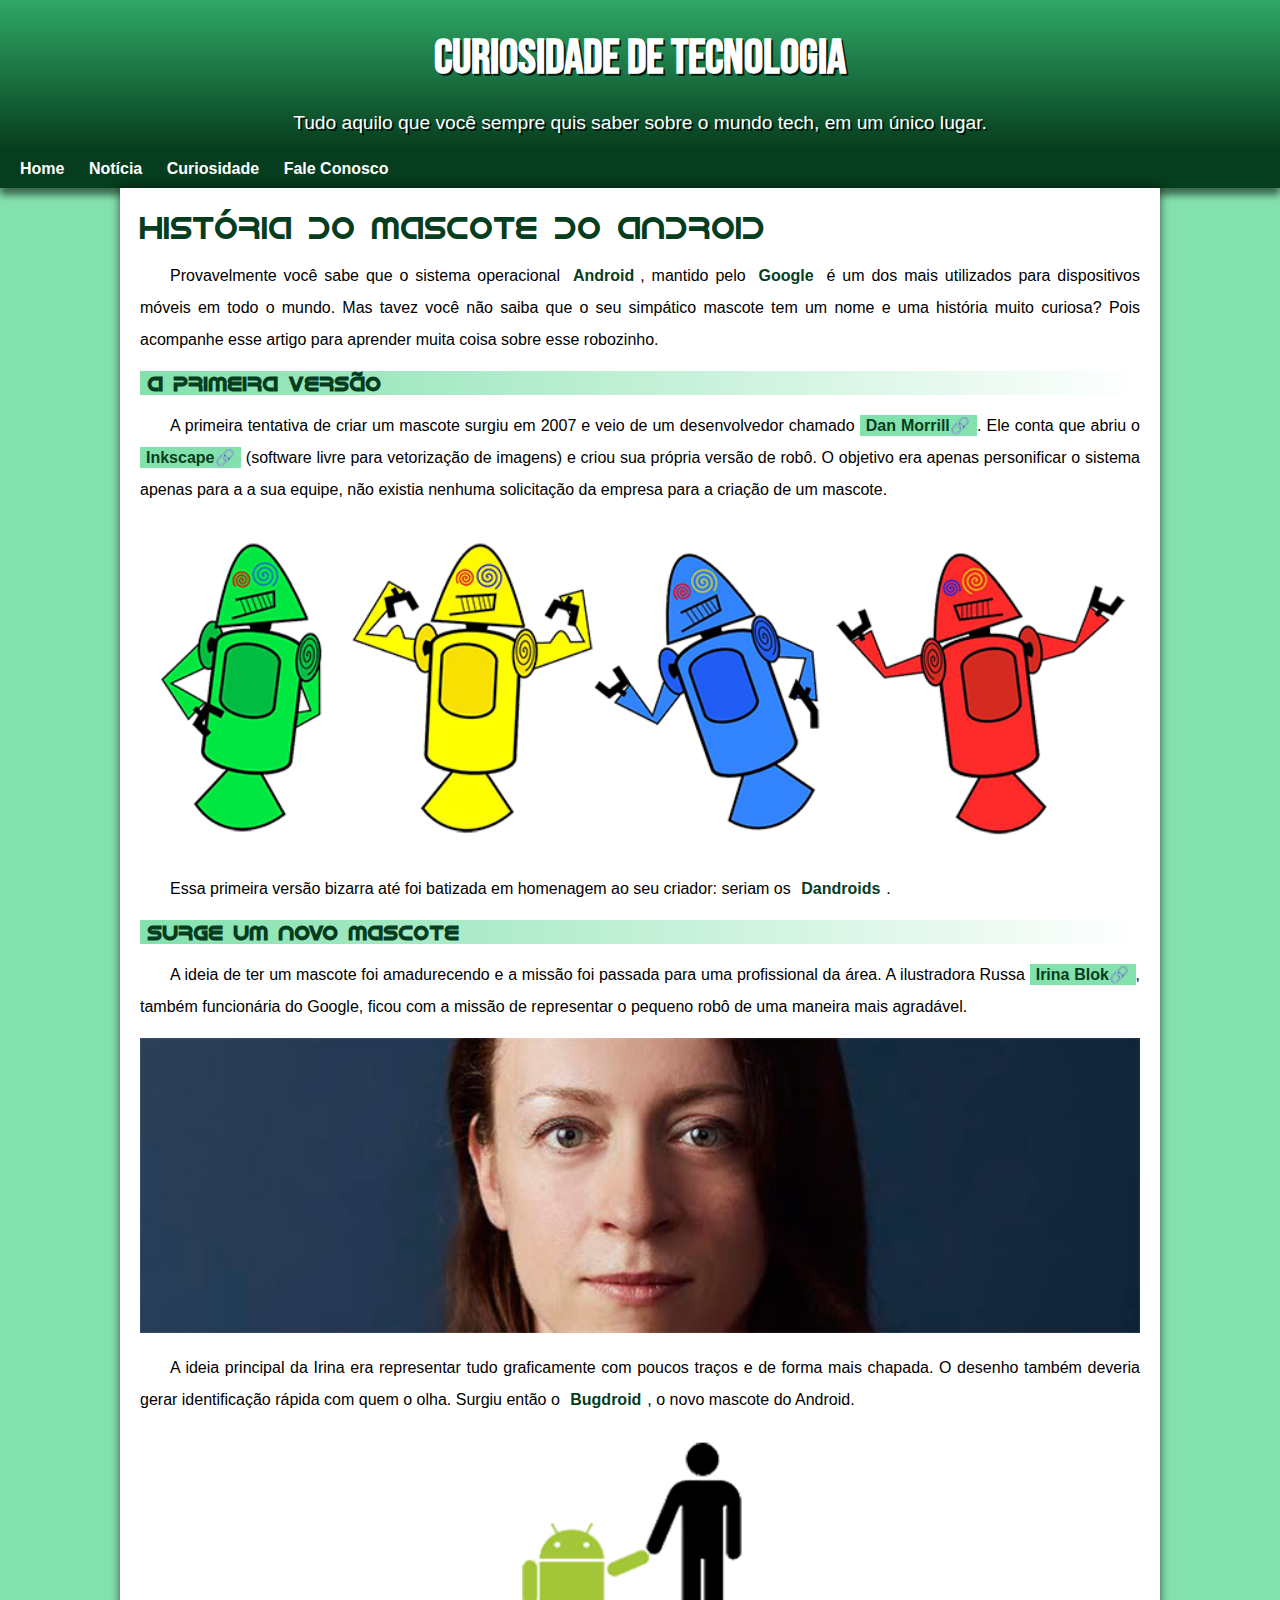
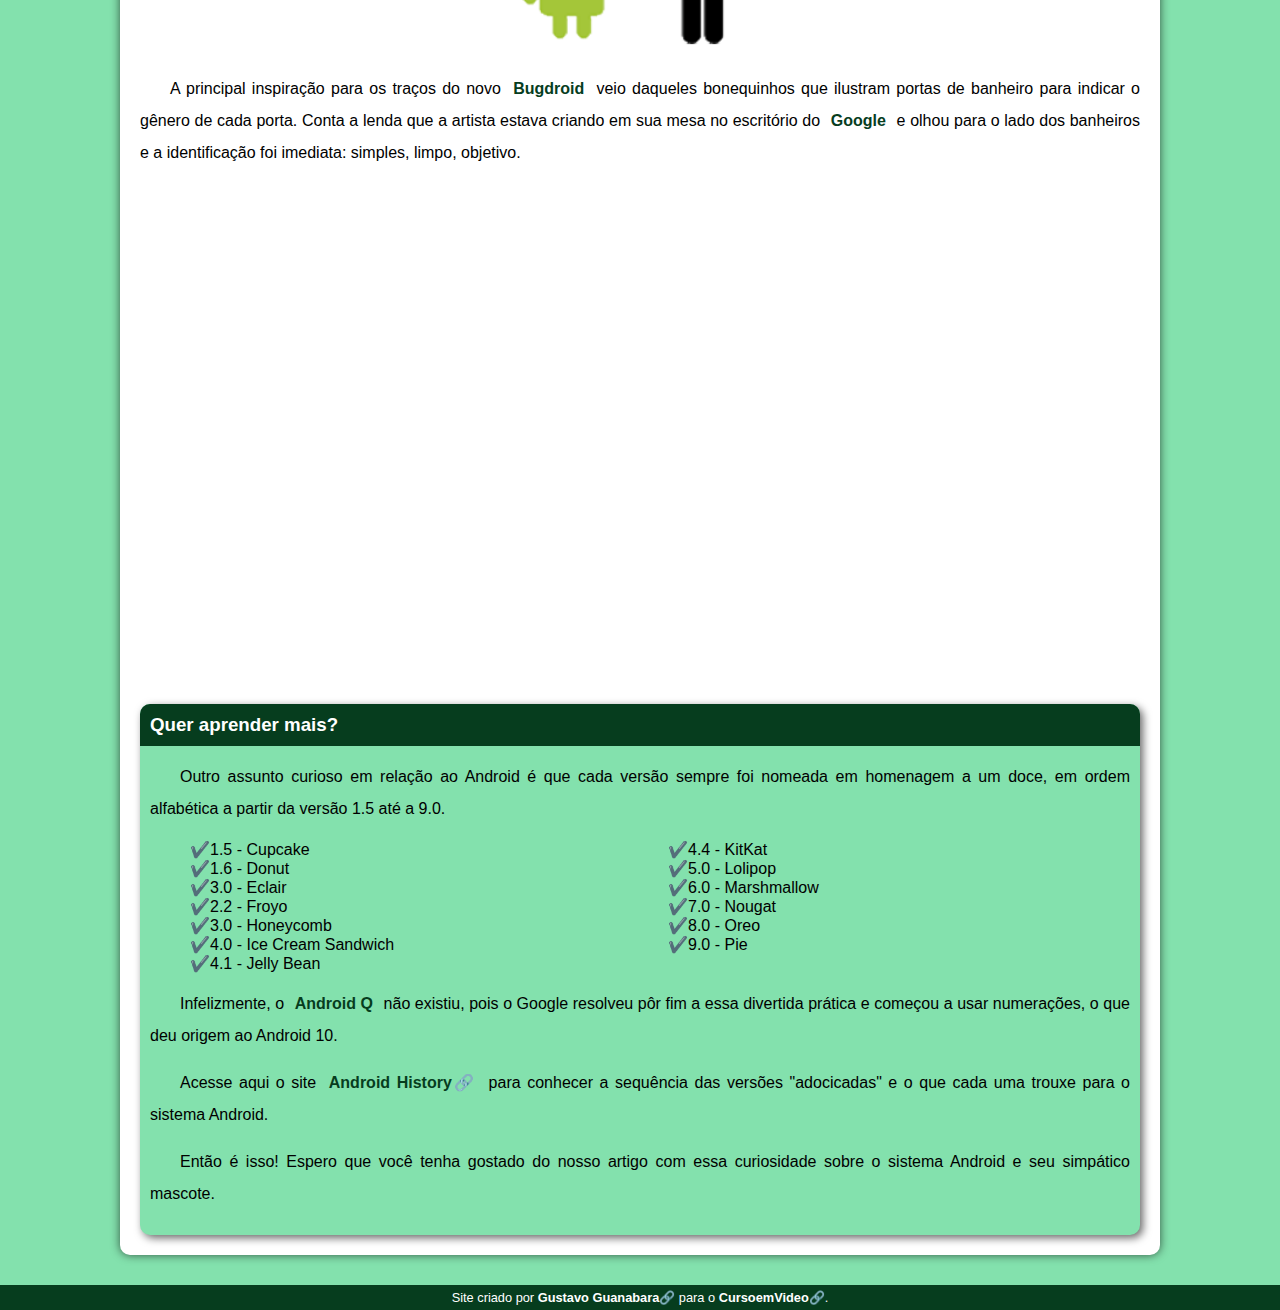
<file: index.html>
<!DOCTYPE html>
<html lang="pt-br">
<head>
    <meta charset="UTF-8">
    <meta name="viewport" content="width=device-width, initial-scale=1.0">
    <title>desafio</title>
    <link rel="shortcut icon" href="imagens/favicon.ico" type="image/x-icon">
    <link rel="stylesheet" href="style.css">
    
    
</head>
<body>
    <header>
        <h1>Curiosidade de tecnologia</h1>
        <p>Tudo aquilo que você sempre quis saber sobre o mundo  tech, em um único lugar.</p>
    </header>
    <nav>
    
            <a href="#">Home</a>
            <a href="#">Notícia</a>
            <a href="#">Curiosidade</a>
            <a href="#">Fale Conosco</a>
    </nav>
    </header>
    <main>
       <article>
            <h1>História do Mascote do Android</h1>

            <p>Provavelmente você sabe que o sistema operacional <strong>Android</strong>, mantido pelo <strong>Google</strong> é um dos mais utilizados para dispositivos móveis em todo o mundo. Mas tavez você não saiba que o seu simpático mascote tem um nome e uma história muito curiosa? Pois acompanhe esse artigo para aprender muita coisa sobre esse robozinho.</p>

            <h2>A primeira versão</h2>

            <p>A primeira tentativa de criar um mascote surgiu em 2007 e veio de um desenvolvedor chamado <a href="https://www.thedrum.com/news/2013/01/06/googles-dan-morrill-reveals-rejected-android-mascot-designs" target="_blank" class="externo">Dan Morrill</a>. Ele conta que abriu o <a href="https://inkscape.softonic.com.br" target="_blank" class="externo">Inkscape</a> (software livre para vetorização de imagens) e criou sua própria versão de robô. O objetivo era apenas personificar o sistema apenas para a a sua equipe, não existia nenhuma solicitação da empresa para a criação de um mascote.</p>
            <picture>
                <source media="(max-width: 600px)" srcset="imagens/dan-droids-pq.png">
            <img src="imagens/dan-droids.png" alt="">
            </picture>

            <p>Essa primeira versão bizarra até foi batizada em homenagem ao seu criador: seriam os <strong>Dandroids</strong>.</p>

            <h2>Surge um novo mascote</h2>

            <p>A ideia de ter um mascote foi amadurecendo e a missão foi passada para uma profissional da área. A ilustradora Russa <a href="https://www.irinablok.com" target="_blank" class="externo">Irina Blok</a>, também funcionária do Google, ficou com a missão de representar o pequeno robô de uma maneira mais agradável.</p>
            <picture>
            <source media="(max-width: 600px)" srcset="imagens/irina-blok-pq.jpg">
                 <img src="imagens/irina-blok.jpg" alt="">
             </picture>
            

            <p>A ideia principal da Irina era representar tudo graficamente com poucos traços e de forma mais chapada. O desenho também deveria gerar identificação rápida com quem o olha. Surgiu então o <strong>Bugdroid</strong>, o novo mascote do Android.</p>

            <img src="imagens/bugdroid.png" class="pequena" alt="">

            <p>A principal inspiração para os traços do novo <strong>Bugdroid</strong> veio daqueles bonequinhos que ilustram portas de banheiro para indicar o gênero de cada porta. Conta a lenda que a artista estava criando em sua mesa no escritório do <strong>Google</strong> e olhou para o lado dos banheiros e a identificação foi imediata: simples, limpo, objetivo.</p>

            <div class="video"><iframe width="560" height="315" src="https://www.youtube.com/embed/l2UDgpLz20M?si=i1hEErwzcZkwPKYa" title="YouTube video player" frameborder="0" allow="accelerometer; autoplay; clipboard-write; encrypted-media; gyroscope; picture-in-picture; web-share" referrerpolicy="strict-origin-when-cross-origin" allowfullscreen></iframe></div>

        <aside>

            <h3>Quer aprender mais?</h3> 

            <p>Outro assunto curioso em relação ao Android é que cada versão sempre foi nomeada em homenagem a um doce, em ordem alfabética a partir da versão 1.5 até a 9.0.</p>

            <ul>
            <li><abbr title="Bolo de copo"></abbr> ✔️1.5 - Cupcake</li>
            <li><abbr title="Rosquinha"></abbr>✔️1.6 - Donut</li>
            <li><abbr title="Bomba"></abbr>✔️3.0 - Eclair</li>
            <li><abbr title="Iogurte congelado"></abbr>✔️2.2 - Froyo</li>
            <li><abbr title="Favo de mel"></abbr>✔️3.0 - Honeycomb</li>
            <li><abbr title="Saunduíche de sorvete"></abbr>✔️4.0 - Ice Cream Sandwich</li>
            <li><abbr title="Jujuba"></abbr>✔️4.1 - Jelly Bean</li>
            <li><abbr title="KitKat"></abbr>✔️4.4 - KitKat</li>
            <li><abbr title="Pirulito"></abbr>✔️5.0 - Lolipop</li>
            <li><abbr title="Marshmallow"></abbr>✔️6.0 - Marshmallow</li>
            <li><abbr title="Torrone"></abbr>✔️7.0 - Nougat</li>
            <li><abbr title="Oreo"></abbr>✔️8.0 - Oreo</li>
            <li><abbr title="Torta"></abbr>✔️9.0 - Pie</li>
            </ul>


            <p>Infelizmente, o <strong>Android Q</strong> não existiu, pois o Google resolveu pôr fim a essa divertida prática e começou a usar numerações, o que deu origem ao Android 10.</p>

            <p>Acesse aqui o site <a href="https://en.wikipedia.org/wiki/Android_version_history" target="_blank" class="externo">Android History</a> para conhecer a sequência das versões "adocicadas" e o que cada uma trouxe para o sistema Android.</p>
            
            <p>Então é isso! Espero que você tenha gostado do nosso artigo com essa curiosidade sobre o sistema Android e seu simpático mascote.</p>
        </aside>  
    
    </article>
    </main>
    <footer>
        <p>Site criado por <a href="https://github.com/gustavoguanabara" target="_blank" class="externo">Gustavo Guanabara</a> para o <a href="https://www.youtube.com/c/CursoemVídeo" target="_blank" class="externo">CursoemVideo</a>.</p>
    </footer>

</body>
</html>
</file>
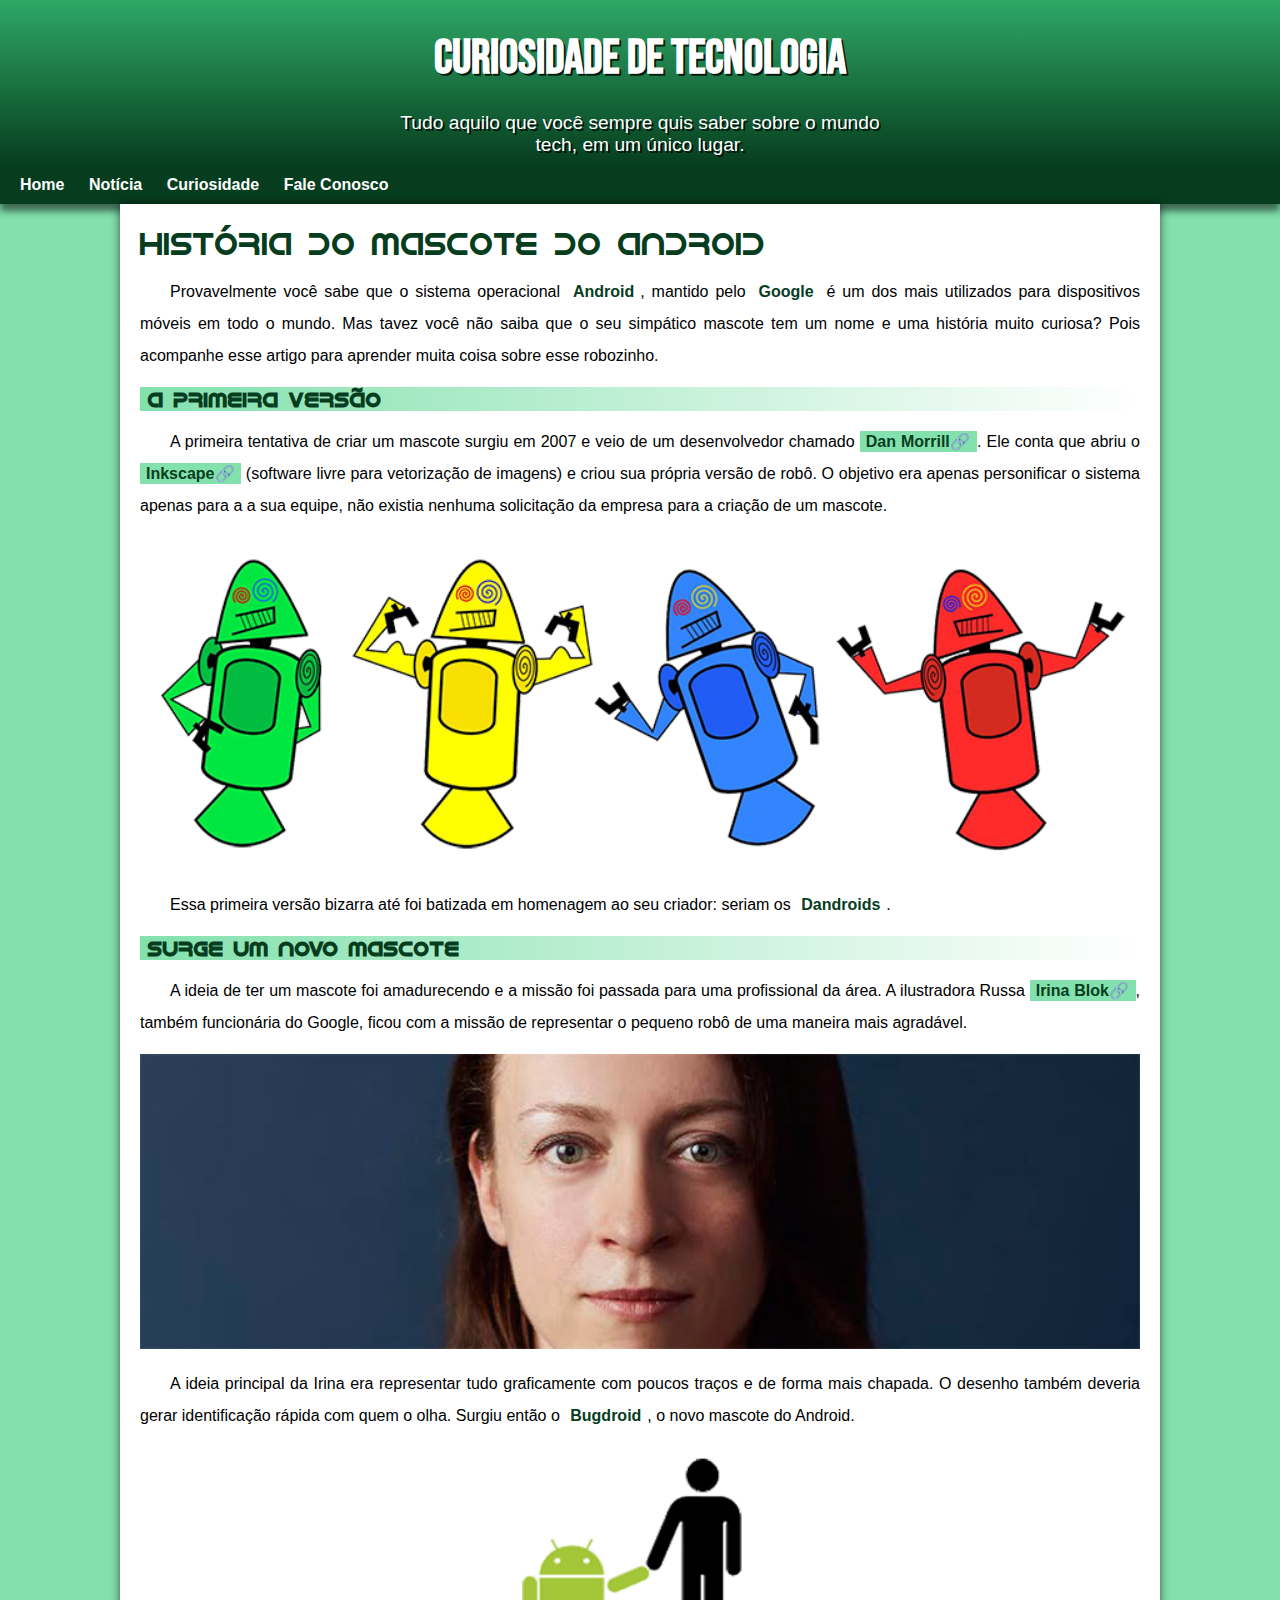
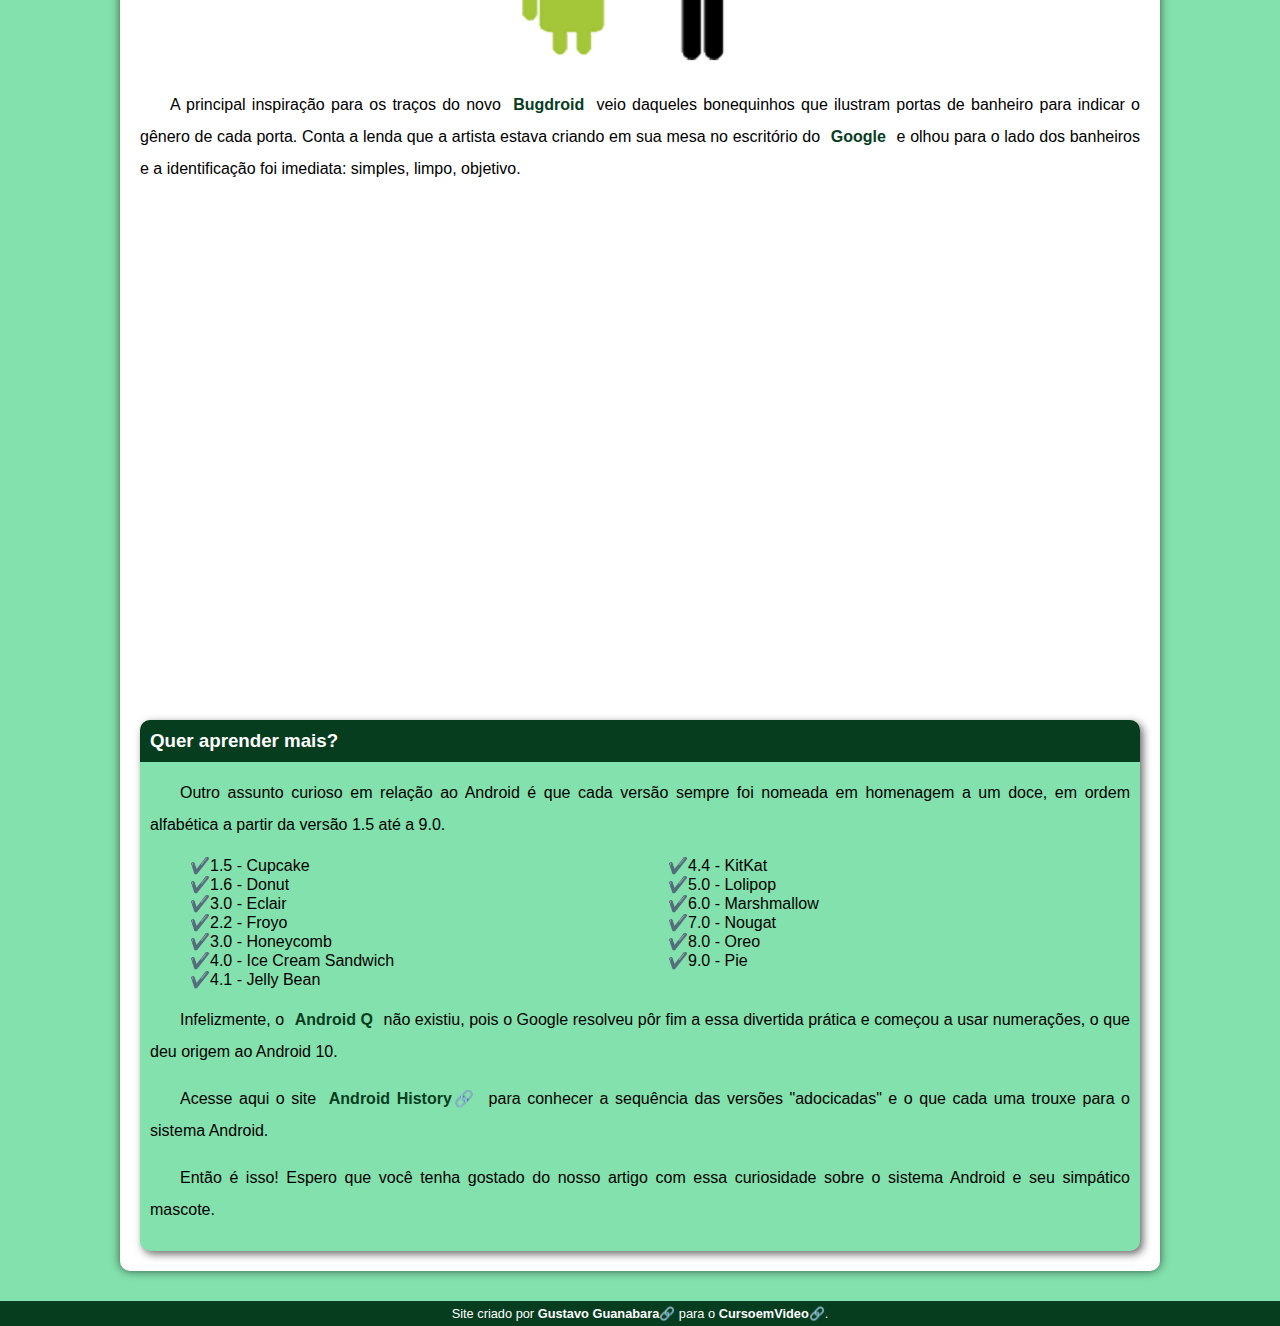
<file: index.html.html>
<!DOCTYPE html>
<html lang="pt-br">
<head>
    <meta charset="UTF-8">
    <meta name="viewport" content="width=device-width, initial-scale=1.0">
    <title>desafio</title>
    <link rel="shortcut icon" href="imagens/favicon.ico" type="image/x-icon">
    <link rel="stylesheet" href="style.css">
    
    
</head>
<body>
    <header>
        <h1>Curiosidade de tecnologia</h1>
        <p>Tudo aquilo que você sempre quis saber sobre o mundo <br> tech, em um único lugar.</p>
    </header>
    <nav>
    
            <a href="#">Home</a>
            <a href="#">Notícia</a>
            <a href="#">Curiosidade</a>
            <a href="#">Fale Conosco</a>
    </nav>
    </header>
    <main>
       <article>
            <h1>História do Mascote do Android</h1>

            <p>Provavelmente você sabe que o sistema operacional <strong>Android</strong>, mantido pelo <strong>Google</strong> é um dos mais utilizados para dispositivos móveis em todo o mundo. Mas tavez você não saiba que o seu simpático mascote tem um nome e uma história muito curiosa? Pois acompanhe esse artigo para aprender muita coisa sobre esse robozinho.</p>

            <h2>A primeira versão</h2>

            <p>A primeira tentativa de criar um mascote surgiu em 2007 e veio de um desenvolvedor chamado <a href="https://www.thedrum.com/news/2013/01/06/googles-dan-morrill-reveals-rejected-android-mascot-designs" target="_blank" class="externo">Dan Morrill</a>. Ele conta que abriu o <a href="https://inkscape.softonic.com.br" target="_blank" class="externo">Inkscape</a> (software livre para vetorização de imagens) e criou sua própria versão de robô. O objetivo era apenas personificar o sistema apenas para a a sua equipe, não existia nenhuma solicitação da empresa para a criação de um mascote.</p>
            <picture>
                <source media="(max-width: 600px)" srcset="imagens/dan-droids-pq.png">
            <img src="imagens/dan-droids.png" alt="">
            </picture>

            <p>Essa primeira versão bizarra até foi batizada em homenagem ao seu criador: seriam os <strong>Dandroids</strong>.</p>

            <h2>Surge um novo mascote</h2>

            <p>A ideia de ter um mascote foi amadurecendo e a missão foi passada para uma profissional da área. A ilustradora Russa <a href="https://www.irinablok.com" target="_blank" class="externo">Irina Blok</a>, também funcionária do Google, ficou com a missão de representar o pequeno robô de uma maneira mais agradável.</p>
            <picture>
            <source media="(max-width: 600px)" srcset="imagens/irina-blok-pq.jpg">
                 <img src="imagens/irina-blok.jpg" alt="">
             </picture>
            

            <p>A ideia principal da Irina era representar tudo graficamente com poucos traços e de forma mais chapada. O desenho também deveria gerar identificação rápida com quem o olha. Surgiu então o <strong>Bugdroid</strong>, o novo mascote do Android.</p>

            <img src="imagens/bugdroid.png" class="pequena" alt="">

            <p>A principal inspiração para os traços do novo <strong>Bugdroid</strong> veio daqueles bonequinhos que ilustram portas de banheiro para indicar o gênero de cada porta. Conta a lenda que a artista estava criando em sua mesa no escritório do <strong>Google</strong> e olhou para o lado dos banheiros e a identificação foi imediata: simples, limpo, objetivo.</p>

            <div class="video"><iframe width="560" height="315" src="https://www.youtube.com/embed/l2UDgpLz20M?si=i1hEErwzcZkwPKYa" title="YouTube video player" frameborder="0" allow="accelerometer; autoplay; clipboard-write; encrypted-media; gyroscope; picture-in-picture; web-share" referrerpolicy="strict-origin-when-cross-origin" allowfullscreen></iframe></div>

        <aside>

            <h3>Quer aprender mais?</h3> 

            <p>Outro assunto curioso em relação ao Android é que cada versão sempre foi nomeada em homenagem a um doce, em ordem alfabética a partir da versão 1.5 até a 9.0.</p>

            <ul>
            <li><abbr title="Bolo de copo"></abbr> ✔️1.5 - Cupcake</li>
            <li><abbr title="Rosquinha"></abbr>✔️1.6 - Donut</li>
            <li><abbr title="Bomba"></abbr>✔️3.0 - Eclair</li>
            <li><abbr title="Iogurte congelado"></abbr>✔️2.2 - Froyo</li>
            <li><abbr title="Favo de mel"></abbr>✔️3.0 - Honeycomb</li>
            <li><abbr title="Saunduíche de sorvete"></abbr>✔️4.0 - Ice Cream Sandwich</li>
            <li><abbr title="Jujuba"></abbr>✔️4.1 - Jelly Bean</li>
            <li><abbr title="KitKat"></abbr>✔️4.4 - KitKat</li>
            <li><abbr title="Pirulito"></abbr>✔️5.0 - Lolipop</li>
            <li><abbr title="Marshmallow"></abbr>✔️6.0 - Marshmallow</li>
            <li><abbr title="Torrone"></abbr>✔️7.0 - Nougat</li>
            <li><abbr title="Oreo"></abbr>✔️8.0 - Oreo</li>
            <li><abbr title="Torta"></abbr>✔️9.0 - Pie</li>
            </ul>


            <p>Infelizmente, o <strong>Android Q</strong> não existiu, pois o Google resolveu pôr fim a essa divertida prática e começou a usar numerações, o que deu origem ao Android 10.</p>

            <p>Acesse aqui o site <a href="https://en.wikipedia.org/wiki/Android_version_history" target="_blank" class="externo">Android History</a> para conhecer a sequência das versões "adocicadas" e o que cada uma trouxe para o sistema Android.</p>
            
            <p>Então é isso! Espero que você tenha gostado do nosso artigo com essa curiosidade sobre o sistema Android e seu simpático mascote.</p>
        </aside>  
    
    </article>
    </main>
    <footer>
        <p>Site criado por <a href="https://github.com/gustavoguanabara" target="_blank" class="externo">Gustavo Guanabara</a> para o <a href="https://www.youtube.com/c/CursoemVídeo" target="_blank" class="externo">CursoemVideo</a>.</p>
    </footer>

</body>
</html>
</file>
<file: style.css>
@charset "UTF-8";
@import url('https://fonts.googleapis.com/css2?family=Bebas+Neue&display=swap');
@font-face {
    font-family: android;
    src: url('fontes/idroid.otf') format('opentype'); 
    font-weight: normal;
}

*{
    margin: auto;
    padding: auto;

}


/*
#c5ebd6
#83e1ad
#3ddc84
#2fa866
#063d1e
*/
:root{
    --cor0: #c5ebd6;
    --cor1: #83e1ad;
    --cor2: #3ddc84;
    --cor3: #2fa866;
    --cor4: #063d1e;
    --fonte-padrao: Arial, Verdana, sans-serif;
    --fonte-destaque: 'Bebas Neue', sans-serif;
    --fonte-android: 'android', sans-serif;
}

body{
    background-color: var(--cor1);
    font-family: Arial, Helvetica, sans-serif;
 }



header{
   background-image: linear-gradient(to bottom, var(--cor3), var(--cor4));
    min-height: 150px;

}    
header > h1{
   color: white;
    font-family: var(--fonte-destaque);
    font-size: 3em;
    text-align: center;
    padding-bottom: 25px;
    padding-top: 30px;
   text-shadow: 2px 2px rgba(0, 0, 0, 0.788);
    
}
header > p{
    color: white;
    text-align: center;
    padding-bottom: 10px;
    font-size: 1.2rem;
    font-family: var(--fonte-padrao);
    padding-right: 10px;
    padding-left: 10px;
     text-shadow: 2px 2px rgba(0, 0, 0, 0.788);
}
nav{
    background-color: var(--cor4);
    padding: 10px;
    box-shadow: 0px 7px 7px rgba(0, 0, 0, 0.541);
}
nav > a {
    color: white;
    padding: 10px;
    text-decoration: none;
    font-weight: bold;
    border-radius: 5px;
    transition-duration: 1s;
}
nav > a:hover{
    background-color: var(--cor3);
    color: var(--cor4);
}

main{
    min-width: 300px;
    max-width: 1000px;
    margin: auto;
    background-color: white;
    padding: 20px;
    box-shadow: 0px 0px 10px rgba(0, 0, 0, 0.623);
    margin-bottom: 30px;
    border-bottom-left-radius: 10px;
    border-bottom-right-radius: 10px;
}

main img{
    width: 100%;
    
}

 main p {
    margin: 15px 0px;
    text-align: justify;
    text-indent: 30px;
    line-height: 2em;
    font-size: 1em;
}

main strong {
    color: var(--cor4);
    font-weight: bold;
    padding: 2px 6px;
}

main a {
    text-decoration: none;
    font-weight: bold;
    color: var(--cor4);
    background-color: var(--cor1);
     padding: 2px 6px;
}

main a:hover{
    text-decoration: underline;
    color: var(--cor4);
}

.pequena{
    max-width: 350px;
    display: block;
    margin: auto;
}
article > h1{
    font-family: var(--fonte-android);
    color: var(--cor4);
    font-weight: normal;
   
}
article > h2{
    color: var(--cor4);
    font-family: var(--fonte-android);
    background-image: linear-gradient(to right, var(--cor1),transparent);
    font-size: 1.3em;
    text-indent: 8px;
   
}
.video{
    margin-bottom: 20px;
    margin: 0px -20px;
    padding: 20px;
    position: relative;
    padding-bottom: 50%;
}
div.video > iframe{
    position: absolute;
    top: 5%;
    left: 5%;
    width: 90%;
    height: 90%;
}
aside {
background-color: var(--cor1);
padding: 10px;
border-radius: 10px;
box-shadow: 3px 3px 8px rgba(0, 0, 0, 0.596);
    
}
aside > h3{
    background-color: var(--cor4);
    color: white;
    padding: 10px;
    margin: -10px -10px 0px -10px;
    border-radius: 10px 10px 0px 0px;
}
aside > ul{
    list-style: none;
    columns: 2;
}
footer{
    background-color: var(--cor4);
    color: white;
    text-align: center;
    font-size: 0.8em;
    padding: 5px;
}

footer > p > a{
    color: white;
    text-decoration: none;
    font-weight: bold;
}
footer > p > a:hover{
    text-decoration: underline;
    color: var(--cor1);
}
.externo::after{
    content: '\1F517';
}
</file>
